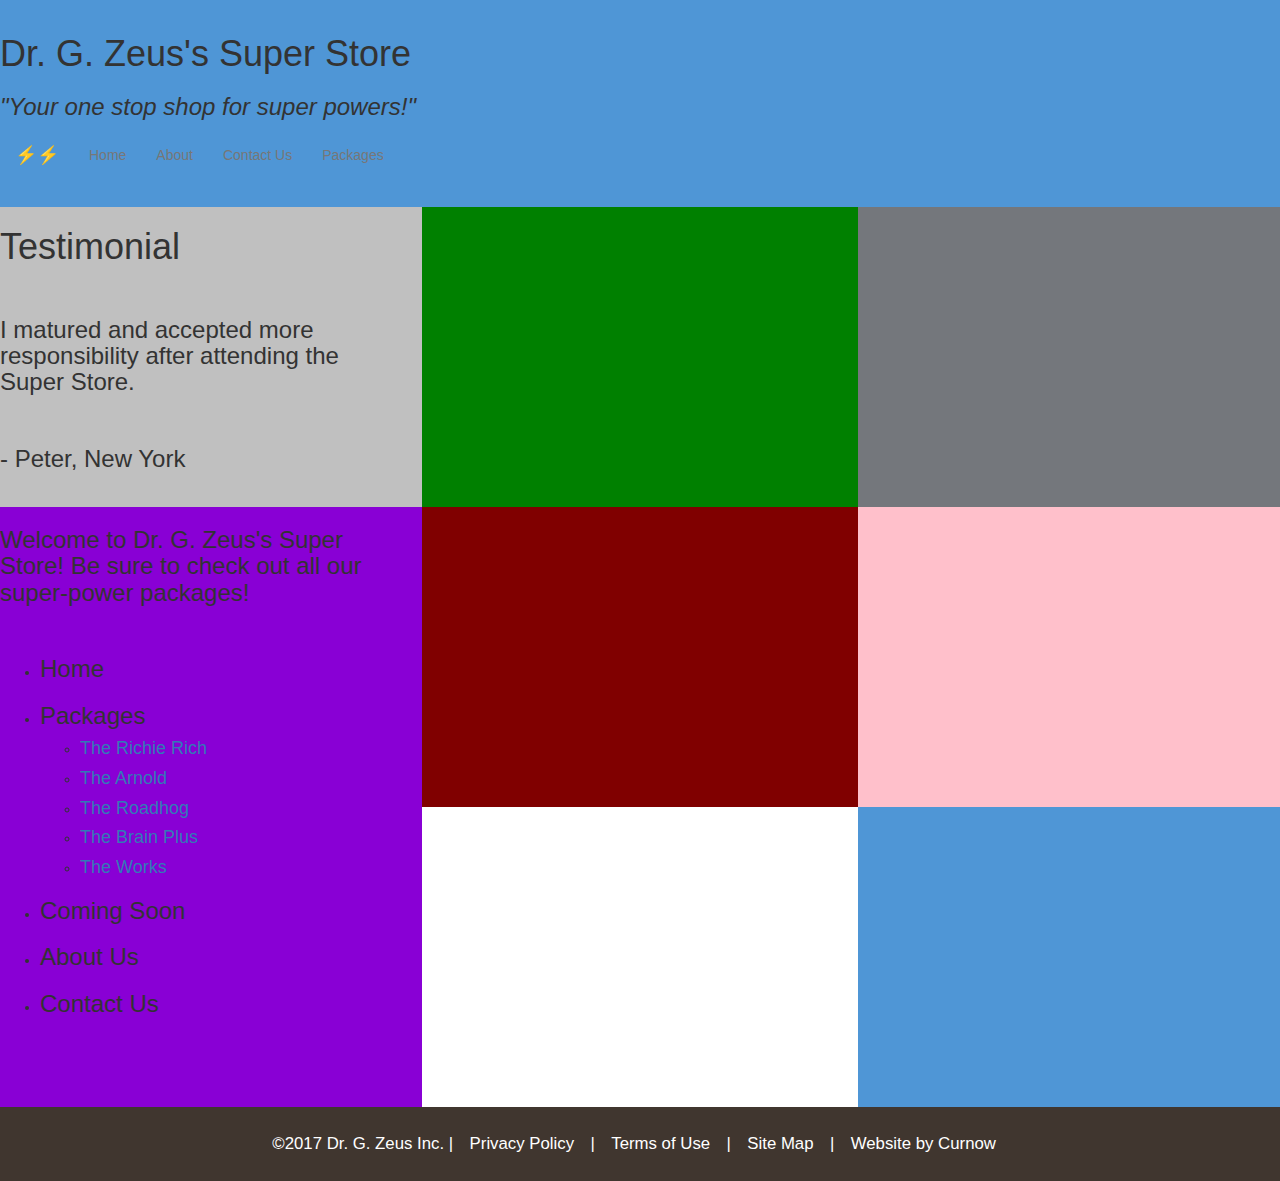
<file: index.html>
<!DOCTYPE html>
<html>
<head>
	<title>Super Store</title>
	<link rel="stylesheet" href="main.css">
	<link rel="stylesheet" href="https://maxcdn.bootstrapcdn.com/bootstrap/3.3.7/css/bootstrap.min.css">
	<link rel="stylesheet" type="text/css" href="https://maxcdn.bootstrapcdn.com/font-awesome/4.7.0/css/font-awesome.min.css">
	<!-- Modal stuff -->
	<meta charset="utf-8">
    <meta name="viewport" content="width=device-width, initial-scale=1">
    <!-- NOTE: Need these links for bootstrap https://www.bootstrapcdn.com/-->
  	<link href="https://maxcdn.bootstrapcdn.com/bootstrap/3.3.6/css/bootstrap.min.css" rel="stylesheet" integrity="sha384-1q8mTJOASx8j1Au+a5WDVnPi2lkFfwwEAa8hDDdjZlpLegxhjVME1fgjWPGmkzs7" crossorigin="anonymous">
    <link rel="stylesheet" href="https://maxcdn.bootstrapcdn.com/bootstrap/3.3.6/css/bootstrap.min.css">
    <link rel="stylesheet" href="main.css">
    <script src="https://ajax.googleapis.com/ajax/libs/jquery/1.12.0/jquery.min.js"></script>
  	<script src="https://maxcdn.bootstrapcdn.com/bootstrap/3.3.6/js/bootstrap.min.js"></script>
</head>
<body>
	<header>
	<div class = "contentWrapper">
		<h1> Dr. G. Zeus's Super Store</h1>
		<h3><i>"Your one stop shop for super powers!"</i></h3>
		<nav class="navbar navbar-default">
  <div class="container-fluid">
    <!-- Brand and toggle get grouped for better mobile display -->
    <div class="navbar-header">
      <button type="button" class="navbar-toggle collapsed" data-toggle="collapse" data-target="#bs-example-navbar-collapse-1" aria-expanded="false">
        <span class="sr-only">Toggle navigation</span>
        <span class="icon-bar"></span>
        <span class="icon-bar"></span>
        <span class="icon-bar"></span>
      </button>
      <a class="navbar-brand" href="#">⚡⚡</a>
    </div>
    <!-- Collect the nav links, forms, and other content for toggling -->
    <div class="collapse navbar-collapse" id="bs-example-navbar-collapse-1">
      <ul class="nav navbar-nav">
        <li><a href="index.html">Home</a></li>
        <li><a href="#">About</a></li>
        <li><a href="#">Contact Us</a></li>
        <li><a href="#">Packages</a></li>
      </ul>
    </div><!-- /.navbar-collapse -->
  </div><!-- /.container-fluid -->
		</nav>
	</div>
	</header>
		<div class="row">
			<div class="col-md-4" style="background-color: silver; height: 300px">
			<h1>Testimonial</h1>
			<br />
			<h3>I matured and accepted more responsibility after attending the Super Store.</h3>
			<br />
			<h3>- Peter, New York</h3>
			</div>
			<a href="Richie.html">
			<div class="col-md-4" style="background-color: green; height: 300px; background-image: url(https://i.imgur.com/1HlZxI5.jpg)">
					<div class="cash">
					<div class="overlay">
						<h4 class="moolah">Hey big spender</h4>
					</div>
					</div>
			</div>
			</a>
			<a href="#">
			<div class="col-md-4" style="background-color: #74777c; height: 300px;
				background-image: url(https://i.imgur.com/UXPi4ct.jpg); 
				background-repeat: no-repeat; background-position: center">
					<div class="buff">
					<div class="overlay">
						<h4 class="iron">Welcome to the gun show.</h4>
					</div>
					</div>
			</div>
			</a>
				<div class="col-md-4" style="background-color: #8900D5; height: 600px">
					<h3>Welcome to Dr. G. Zeus's Super Store! Be sure to check out all our super-power packages!</h3>
					<br />
					<ul>
						<li><h3>Home</h3></li>
						<li><h3>Packages</h3></li>
							<ul>
								<li><h4><a href="Richie.html">The Richie Rich</a></h4></li>
								<li><h4><a href="Arnold.html">The Arnold</a></h4></li>
								<li><h4><a href="Roadhog.html">The Roadhog</a></h4></li>
								<li><h4><a href="BrainPlus.html">The Brain Plus</a></h4></li>
								<li><h4><a href="Works.html">The Works</a></h4></li>
							</ul>
						<li><h3>Coming Soon</h3></li>
						<li><h3>About Us</h3></li>
						<li><h3>Contact Us</h3></li>
					</ul>
				</div>
			<a href="#">
				<div class="col-md-4" style="background-color: maroon; height: 300px;
				background-image: url(https://i.imgur.com/hlKzLfe.jpg);
				background-repeat: no-repeat;
				background-position: center;">
					<div class="speedy">
					<div class="overlay">
						<h4 class="zoom">Try to keep up</h4>
					</div>
					</div>
				</div>
			</a>
			<a href="#">
				<div class="col-md-4" style="background-color: pink; height: 300px;
				background-image: url(https://i.imgur.com/njoR1Be.jpg);
				background-repeat: no-repeat;
				background-position: center;">
					<div class="mind">
					<div class="overlay">
						<h4 class="brain">You read my mind!</h4>
					</div>
					</div>
				</div>
			</a>
			<a href="#">
				<div class="col-md-4" style="background-color: white; height: 300px;
				background-image: url(https://i.imgur.com/y8YHUdW.jpg);
				background-repeat: no-repeat;
				background-position: center;">
					<div class="god">
					<div class="overlay">
						<h4 class="supes">More than you needed, and then some.</h4>
					</div>
					</div>
				</div>
			</a>
			<a href="#">
				<div class="col-md-4" style="height: 300px; 
				background-image: url(https://i.imgur.com/DuIuB6y.jpg);
				background-position: center;">
					<div class="soon">
					<div class="overlay">
						<h4 class="future">Coming Soon</h4>
					</div>
					</div>
				</div>
			</a>
		</div>
	</div>
	<footer>
			<span>©2017 Dr. G. Zeus Inc.</span>
			<ul id ="menuFooter">
				<li>Privacy Policy</li>
				<li>Terms of Use</li>
				<li>Site Map</li>
				<li>Website by Curnow</li>
			</ul>
	</footer>
</body>
</html>
</file>
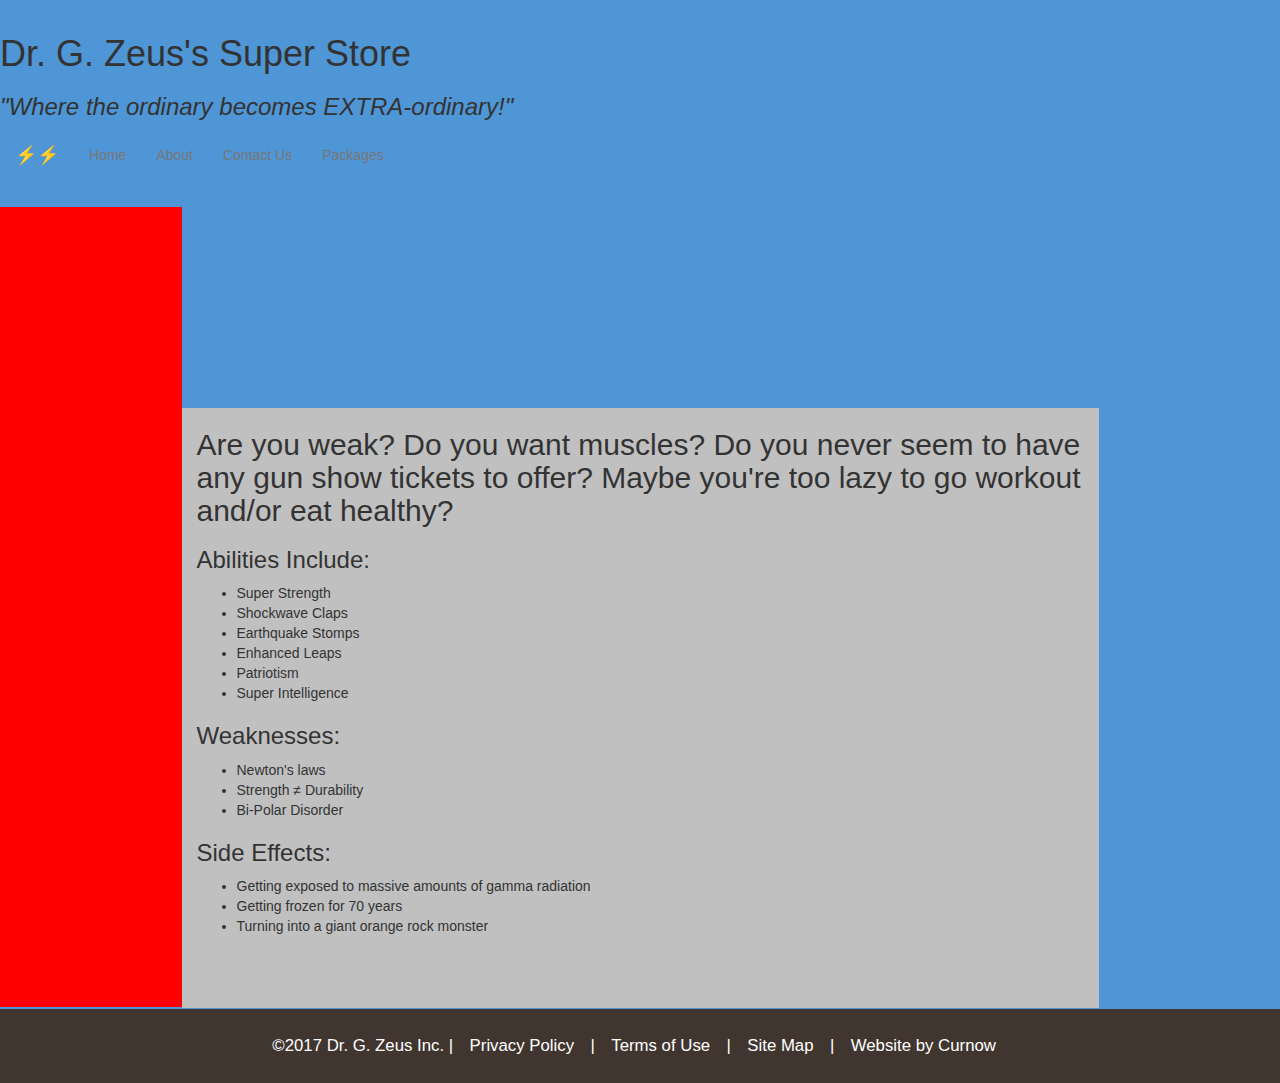
<file: Arnold.html>
<!DOCTYPE html>
<html>
<head>
	<title>The Arnold</title>
	<link rel="stylesheet" href="main.css">
	<link rel="stylesheet" href="https://maxcdn.bootstrapcdn.com/bootstrap/3.3.7/css/bootstrap.min.css">
	<link rel="stylesheet" type="text/css" href="https://maxcdn.bootstrapcdn.com/font-awesome/4.7.0/css/font-awesome.min.css">
	<!-- Modal stuff -->
	<meta charset="utf-8">
    <meta name="viewport" content="width=device-width, initial-scale=1">
    <!-- NOTE: Need these links for bootstrap https://www.bootstrapcdn.com/-->
  	<link href="https://maxcdn.bootstrapcdn.com/bootstrap/3.3.6/css/bootstrap.min.css" rel="stylesheet" integrity="sha384-1q8mTJOASx8j1Au+a5WDVnPi2lkFfwwEAa8hDDdjZlpLegxhjVME1fgjWPGmkzs7" crossorigin="anonymous">
    <link rel="stylesheet" href="https://maxcdn.bootstrapcdn.com/bootstrap/3.3.6/css/bootstrap.min.css">
    <link rel="stylesheet" href="main.css">
    <script src="https://ajax.googleapis.com/ajax/libs/jquery/1.12.0/jquery.min.js"></script>
  	<script src="https://maxcdn.bootstrapcdn.com/bootstrap/3.3.6/js/bootstrap.min.js"></script>
</head>
<body>
	<header>
	<div class = "contentWrapper">
		<h1> Dr. G. Zeus's Super Store</h1>
		<h3><i>"Where the ordinary becomes EXTRA-ordinary!"</i></h3>
		<nav class="navbar navbar-default">
  <div class="container-fluid">
    <!-- Brand and toggle get grouped for better mobile display -->
    <div class="navbar-header">
      <button type="button" class="navbar-toggle collapsed" data-toggle="collapse" data-target="#bs-example-navbar-collapse-1" aria-expanded="false">
        <span class="sr-only">Toggle navigation</span>
        <span class="icon-bar"></span>
        <span class="icon-bar"></span>
        <span class="icon-bar"></span>
      </button>
      <a class="navbar-brand" href="#">⚡⚡</a>
    </div>
    <!-- Collect the nav links, forms, and other content for toggling -->
    <div class="collapse navbar-collapse" id="bs-example-navbar-collapse-1">
      <ul class="nav navbar-nav">
        <li><a href="index.html">Home</a></li>
        <li><a href="#">About</a></li>
        <li><a href="#">Contact Us</a></li>
        <li><a href="#">Packages</a></li>
      </ul>
    </div><!-- /.navbar-collapse -->
  </div><!-- /.container-fluid -->
		</nav>
	</div>
	</header>

<div class="row">
      <div class="col-md-4" style="background-color: red; height: 800px; width: 15%"></div>
      <div class="col-md-4" style="background-image: url(https://i.imgur.com/yODDwHr.jpg); height: 200px; width: 70%">
      </div>
      <div class="col-md-4"></div>
      <div class="col-md-4"></div>
      <div class="col-md-4" style="background-color: silver; height: 600px; width: 70%">
        <h2>Are you weak? Do you want muscles? Do you never seem to have any gun show tickets to offer? Maybe you're too lazy to go workout and/or eat healthy?</h2>
        <h3>Abilities Include:</h3>
        <ul>
          <li>Super Strength</li>
          <li>Shockwave Claps</li>
          <li>Earthquake Stomps</li>
          <li>Enhanced Leaps</li>
          <li>Patriotism</li>
          <li>Super Intelligence</li>
        </ul>
        <h3>Weaknesses:</h3>
        <ul>
          <li>Newton's laws</li>
          <li>Strength ≠ Durability</li>
          <li>Bi-Polar Disorder</li>
        </ul>
        <h3>Side Effects:</h3>
        <ul>
          <li>Getting exposed to massive amounts of gamma radiation</li>
          <li>Getting frozen for 70 years</li>
          <li>Turning into a giant orange rock monster</li>
        </ul>
      </div>
      <div class="col-md-4"></div>
</div>
	<footer>
			<span>©2017 Dr. G. Zeus Inc.</span>
			<ul id ="menuFooter">
				<li>Privacy Policy</li>
				<li>Terms of Use</li>
				<li>Site Map</li>
				<li>Website by Curnow</li>
			</ul>
	</footer>
</body>
</html>
</file>
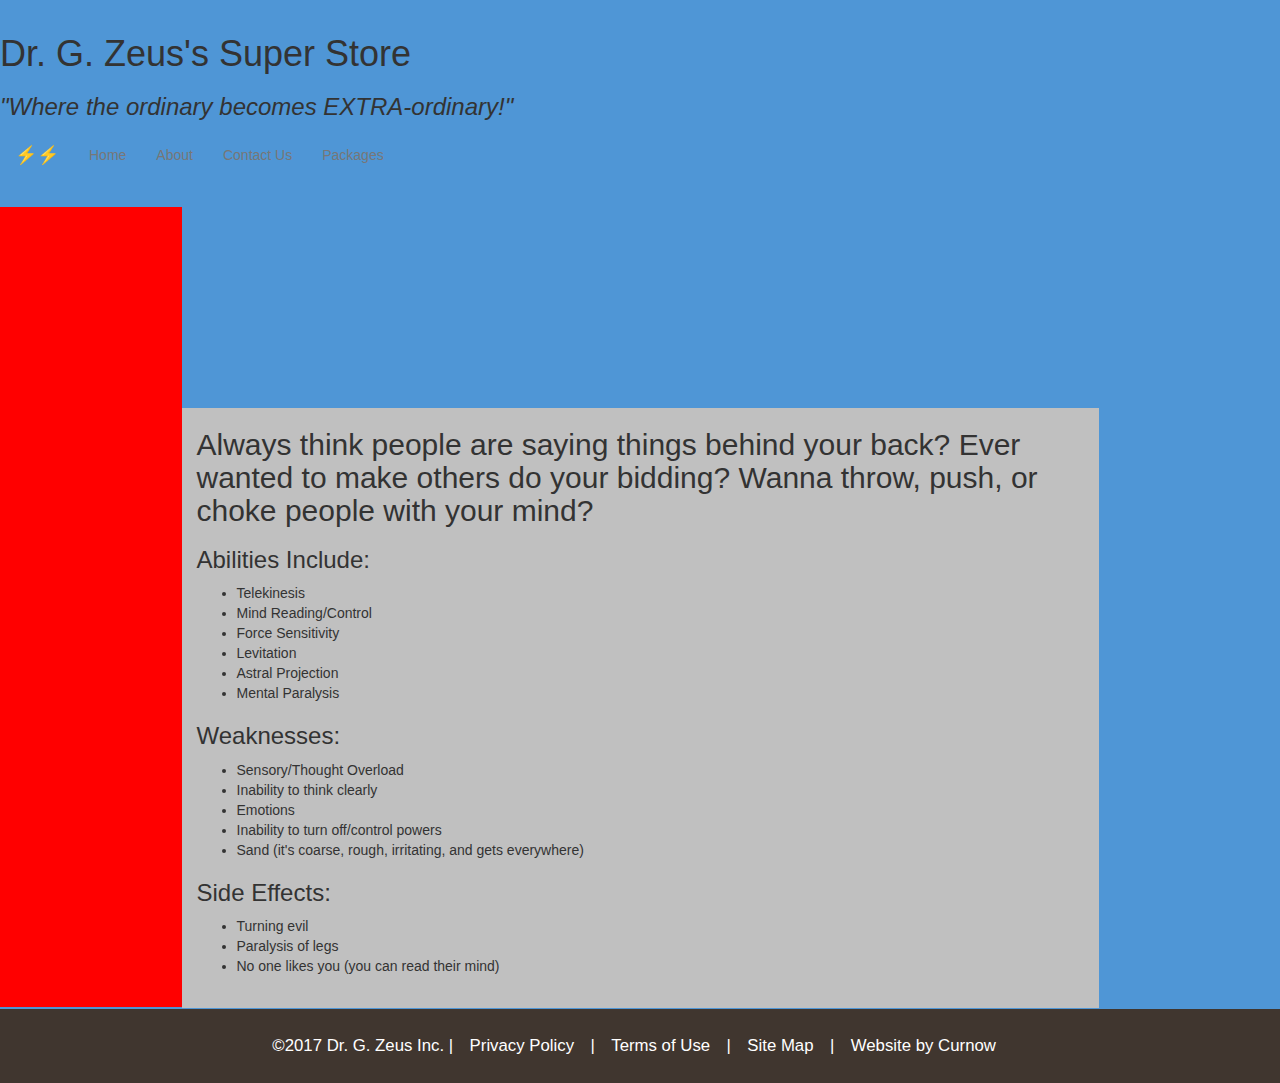
<file: BrainPlus.html>
<!DOCTYPE html>
<html>
<head>
	<title>The Brain Plus</title>
	<link rel="stylesheet" href="main.css">
	<link rel="stylesheet" href="https://maxcdn.bootstrapcdn.com/bootstrap/3.3.7/css/bootstrap.min.css">
	<link rel="stylesheet" type="text/css" href="https://maxcdn.bootstrapcdn.com/font-awesome/4.7.0/css/font-awesome.min.css">
	<!-- Modal stuff -->
	<meta charset="utf-8">
    <meta name="viewport" content="width=device-width, initial-scale=1">
    <!-- NOTE: Need these links for bootstrap https://www.bootstrapcdn.com/-->
  	<link href="https://maxcdn.bootstrapcdn.com/bootstrap/3.3.6/css/bootstrap.min.css" rel="stylesheet" integrity="sha384-1q8mTJOASx8j1Au+a5WDVnPi2lkFfwwEAa8hDDdjZlpLegxhjVME1fgjWPGmkzs7" crossorigin="anonymous">
    <link rel="stylesheet" href="https://maxcdn.bootstrapcdn.com/bootstrap/3.3.6/css/bootstrap.min.css">
    <link rel="stylesheet" href="main.css">
    <script src="https://ajax.googleapis.com/ajax/libs/jquery/1.12.0/jquery.min.js"></script>
  	<script src="https://maxcdn.bootstrapcdn.com/bootstrap/3.3.6/js/bootstrap.min.js"></script>
</head>
<body>
	<header>
	<div class = "contentWrapper">
		<h1> Dr. G. Zeus's Super Store</h1>
		<h3><i>"Where the ordinary becomes EXTRA-ordinary!"</i></h3>
		<nav class="navbar navbar-default">
  <div class="container-fluid">
    <!-- Brand and toggle get grouped for better mobile display -->
    <div class="navbar-header">
      <button type="button" class="navbar-toggle collapsed" data-toggle="collapse" data-target="#bs-example-navbar-collapse-1" aria-expanded="false">
        <span class="sr-only">Toggle navigation</span>
        <span class="icon-bar"></span>
        <span class="icon-bar"></span>
        <span class="icon-bar"></span>
      </button>
      <a class="navbar-brand" href="#">⚡⚡</a>
    </div>
    <!-- Collect the nav links, forms, and other content for toggling -->
    <div class="collapse navbar-collapse" id="bs-example-navbar-collapse-1">
      <ul class="nav navbar-nav">
        <li><a href="index.html">Home</a></li>
        <li><a href="#">About</a></li>
        <li><a href="#">Contact Us</a></li>
        <li><a href="#">Packages</a></li>
      </ul>
    </div><!-- /.navbar-collapse -->
  </div><!-- /.container-fluid -->
		</nav>
	</div>
	</header>

<div class="row">
      <div class="col-md-4" style="background-color: red; height: 800px; width: 15%"></div>
      <div class="col-md-4" style="background-image: url(https://i.imgur.com/cpIkjYV.jpg); height: 200px; width: 70%">
      </div>
      <div class="col-md-4"></div>
      <div class="col-md-4"></div>
      <div class="col-md-4" style="background-color: silver; height: 600px; width: 70%">
        <h2>Always think people are saying things behind your back? Ever wanted to make others do your bidding?  Wanna throw, push, or choke people with your mind?</h2>
        <h3>Abilities Include:</h3>
        <ul>
          <li>Telekinesis</li>
          <li>Mind Reading/Control</li>
          <li>Force Sensitivity</li>
          <li>Levitation</li>
          <li>Astral Projection</li>
          <li>Mental Paralysis</li>
        </ul>
        <h3>Weaknesses:</h3>
        <ul>
          <li>Sensory/Thought Overload</li>
          <li>Inability to think clearly</li>
          <li>Emotions</li>
          <li>Inability to turn off/control powers</li>
          <li>Sand (it's coarse, rough, irritating, and gets everywhere)</li>
        </ul>
        <h3>Side Effects:</h3>
        <ul>
          <li>Turning evil</li>
          <li>Paralysis of legs</li>
          <li>No one likes you (you can read their mind)</li>
        </ul>
      </div>
      <div class="col-md-4"></div>
</div>
	<footer>
			<span>©2017 Dr. G. Zeus Inc.</span>
			<ul id ="menuFooter">
				<li>Privacy Policy</li>
				<li>Terms of Use</li>
				<li>Site Map</li>
				<li>Website by Curnow</li>
			</ul>
	</footer>
</body>
</html>
</file>
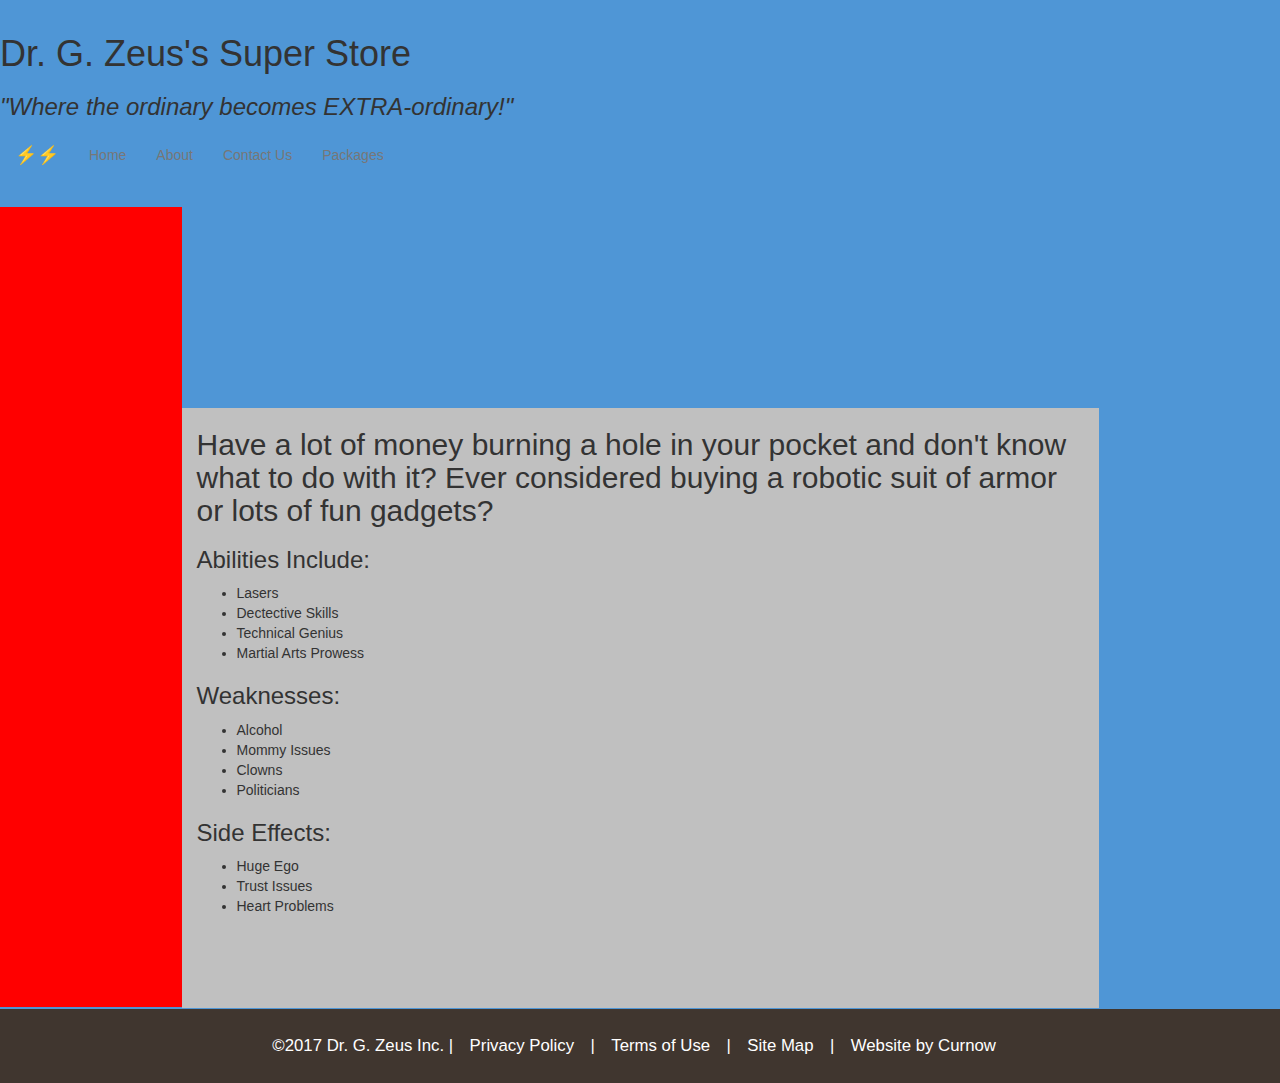
<file: Richie.html>
<!DOCTYPE html>
<html>
<head>
	<title>The Richie Rich</title>
	<link rel="stylesheet" href="main.css">
	<link rel="stylesheet" href="https://maxcdn.bootstrapcdn.com/bootstrap/3.3.7/css/bootstrap.min.css">
	<link rel="stylesheet" type="text/css" href="https://maxcdn.bootstrapcdn.com/font-awesome/4.7.0/css/font-awesome.min.css">
	<!-- Modal stuff -->
	<meta charset="utf-8">
    <meta name="viewport" content="width=device-width, initial-scale=1">
    <!-- NOTE: Need these links for bootstrap https://www.bootstrapcdn.com/-->
  	<link href="https://maxcdn.bootstrapcdn.com/bootstrap/3.3.6/css/bootstrap.min.css" rel="stylesheet" integrity="sha384-1q8mTJOASx8j1Au+a5WDVnPi2lkFfwwEAa8hDDdjZlpLegxhjVME1fgjWPGmkzs7" crossorigin="anonymous">
    <link rel="stylesheet" href="https://maxcdn.bootstrapcdn.com/bootstrap/3.3.6/css/bootstrap.min.css">
    <link rel="stylesheet" href="main.css">
    <script src="https://ajax.googleapis.com/ajax/libs/jquery/1.12.0/jquery.min.js"></script>
  	<script src="https://maxcdn.bootstrapcdn.com/bootstrap/3.3.6/js/bootstrap.min.js"></script>
</head>
<body>
	<header>
	<div class = "contentWrapper">
		<h1> Dr. G. Zeus's Super Store</h1>
		<h3><i>"Where the ordinary becomes EXTRA-ordinary!"</i></h3>
		<nav class="navbar navbar-default">
  <div class="container-fluid">
    <!-- Brand and toggle get grouped for better mobile display -->
    <div class="navbar-header">
      <button type="button" class="navbar-toggle collapsed" data-toggle="collapse" data-target="#bs-example-navbar-collapse-1" aria-expanded="false">
        <span class="sr-only">Toggle navigation</span>
        <span class="icon-bar"></span>
        <span class="icon-bar"></span>
        <span class="icon-bar"></span>
      </button>
      <a class="navbar-brand" href="#">⚡⚡</a>
    </div>
    <!-- Collect the nav links, forms, and other content for toggling -->
    <div class="collapse navbar-collapse" id="bs-example-navbar-collapse-1">
      <ul class="nav navbar-nav">
        <li><a href="index.html">Home</a></li>
        <li><a href="#">About</a></li>
        <li><a href="#">Contact Us</a></li>
        <li><a href="#">Packages</a></li>
      </ul>
    </div><!-- /.navbar-collapse -->
  </div><!-- /.container-fluid -->
		</nav>
	</div>
	</header>

<div class="row">
      <div class="col-md-4" style="background-color: red; height: 800px; width: 15%"></div>
      <div class="col-md-4" style="background-image: url(https://i.imgur.com/rbDCS4R.jpg); height: 200px; width: 70%">
      </div>
      <div class="col-md-4"></div>
      <div class="col-md-4"></div>
      <div class="col-md-4" style="background-color: silver; height: 600px; width: 70%">
        <h2>Have a lot of money burning a hole in your pocket and don't know what to do with it? Ever considered buying a robotic suit of armor or lots of fun gadgets?</h2>
        <h3>Abilities Include:</h3>
        <ul>
          <li>Lasers</li>
          <li>Dectective Skills</li>
          <li>Technical Genius</li>
          <li>Martial Arts Prowess</li>
        </ul>
        <h3>Weaknesses:</h3>
        <ul>
          <li>Alcohol</li>
          <li>Mommy Issues</li>
          <li>Clowns</li>
          <li>Politicians</li>
        </ul>
        <h3>Side Effects:</h3>
        <ul>
          <li>Huge Ego</li>
          <li>Trust Issues</li>
          <li>Heart Problems</li>
        </ul>
      </div>
      <div class="col-md-4"></div>
</div>
	<footer>
			<span>©2017 Dr. G. Zeus Inc.</span>
			<ul id ="menuFooter">
				<li>Privacy Policy</li>
				<li>Terms of Use</li>
				<li>Site Map</li>
				<li>Website by Curnow</li>
			</ul>
	</footer>
</body>
</html>
</file>
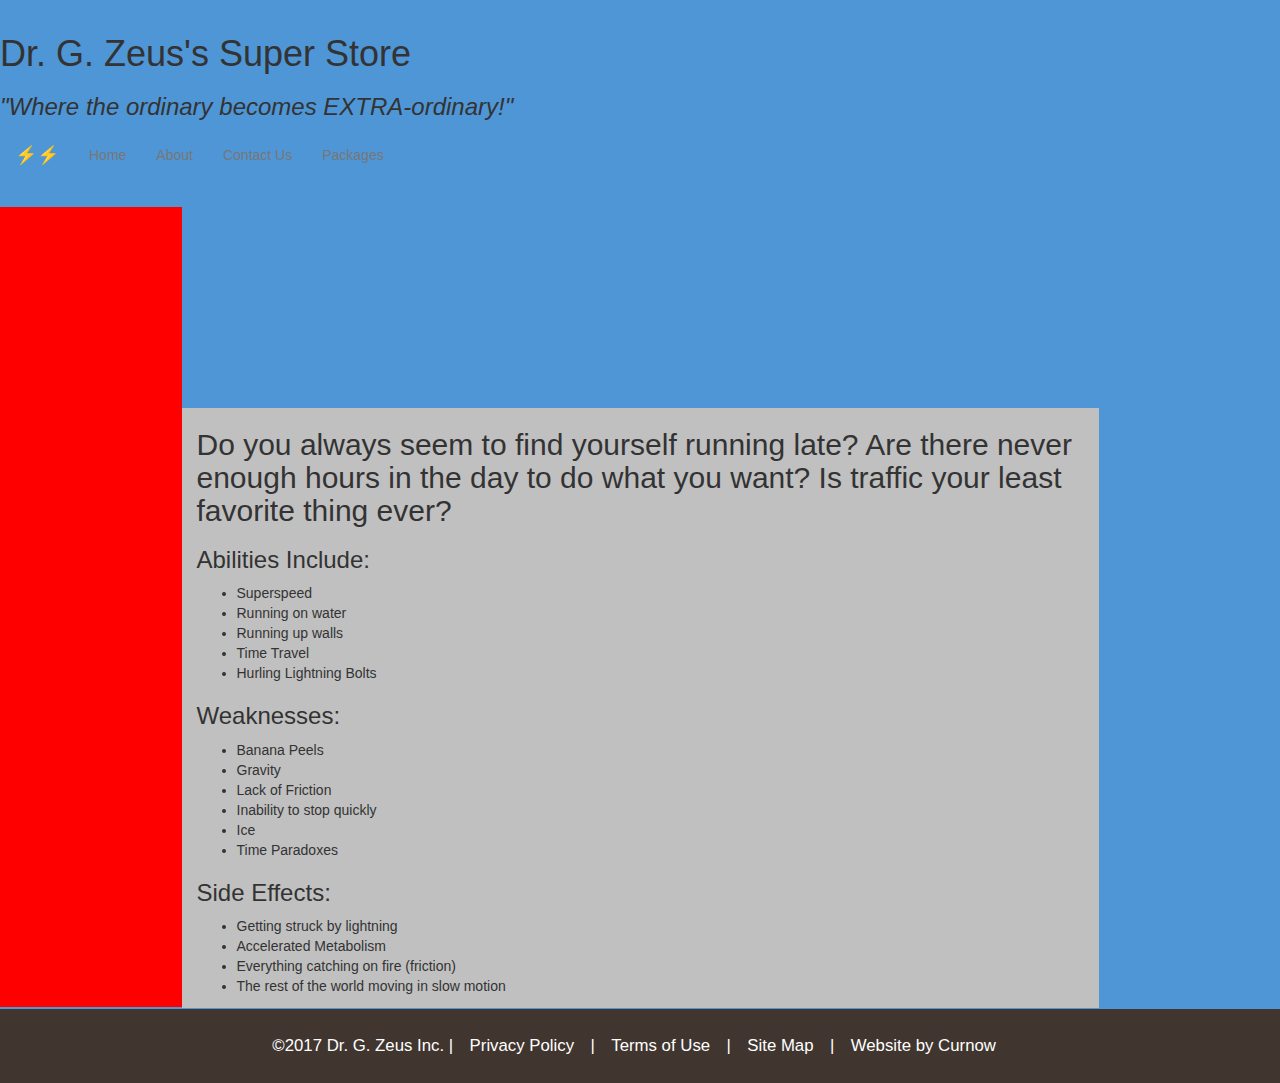
<file: Roadhog.html>
<!DOCTYPE html>
<html>
<head>
	<title>The Roadhog</title>
	<link rel="stylesheet" href="main.css">
	<link rel="stylesheet" href="https://maxcdn.bootstrapcdn.com/bootstrap/3.3.7/css/bootstrap.min.css">
	<link rel="stylesheet" type="text/css" href="https://maxcdn.bootstrapcdn.com/font-awesome/4.7.0/css/font-awesome.min.css">
	<!-- Modal stuff -->
	<meta charset="utf-8">
    <meta name="viewport" content="width=device-width, initial-scale=1">
    <!-- NOTE: Need these links for bootstrap https://www.bootstrapcdn.com/-->
  	<link href="https://maxcdn.bootstrapcdn.com/bootstrap/3.3.6/css/bootstrap.min.css" rel="stylesheet" integrity="sha384-1q8mTJOASx8j1Au+a5WDVnPi2lkFfwwEAa8hDDdjZlpLegxhjVME1fgjWPGmkzs7" crossorigin="anonymous">
    <link rel="stylesheet" href="https://maxcdn.bootstrapcdn.com/bootstrap/3.3.6/css/bootstrap.min.css">
    <link rel="stylesheet" href="main.css">
    <script src="https://ajax.googleapis.com/ajax/libs/jquery/1.12.0/jquery.min.js"></script>
  	<script src="https://maxcdn.bootstrapcdn.com/bootstrap/3.3.6/js/bootstrap.min.js"></script>
</head>
<body>
	<header>
	<div class = "contentWrapper">
		<h1> Dr. G. Zeus's Super Store</h1>
		<h3><i>"Where the ordinary becomes EXTRA-ordinary!"</i></h3>
		<nav class="navbar navbar-default">
  <div class="container-fluid">
    <!-- Brand and toggle get grouped for better mobile display -->
    <div class="navbar-header">
      <button type="button" class="navbar-toggle collapsed" data-toggle="collapse" data-target="#bs-example-navbar-collapse-1" aria-expanded="false">
        <span class="sr-only">Toggle navigation</span>
        <span class="icon-bar"></span>
        <span class="icon-bar"></span>
        <span class="icon-bar"></span>
      </button>
      <a class="navbar-brand" href="#">⚡⚡</a>
    </div>
    <!-- Collect the nav links, forms, and other content for toggling -->
    <div class="collapse navbar-collapse" id="bs-example-navbar-collapse-1">
      <ul class="nav navbar-nav">
        <li><a href="index.html">Home</a></li>
        <li><a href="#">About</a></li>
        <li><a href="#">Contact Us</a></li>
        <li><a href="#">Packages</a></li>
      </ul>
    </div><!-- /.navbar-collapse -->
  </div><!-- /.container-fluid -->
		</nav>
	</div>
	</header>

<div class="row">
      <div class="col-md-4" style="background-color: red; height: 800px; width: 15%"></div>
      <div class="col-md-4" style="background-image: url(https://i.imgur.com/exNdQrc.jpg); height: 200px; width: 70%">
      </div>
      <div class="col-md-4"></div>
      <div class="col-md-4"></div>
      <div class="col-md-4" style="background-color: silver; height: 600px; width: 70%">
        <h2>Do you always seem to find yourself running late? Are there never enough hours in the day to do what you want? Is traffic your least favorite thing ever?</h2>
        <h3>Abilities Include:</h3>
        <ul>
          <li>Superspeed</li>
          <li>Running on water</li>
          <li>Running up walls</li>
          <li>Time Travel</li>
          <li>Hurling Lightning Bolts</li>
        </ul>
        <h3>Weaknesses:</h3>
        <ul>
          <li>Banana Peels</li>
          <li>Gravity</li>
          <li>Lack of Friction</li>
          <li>Inability to stop quickly</li>
          <li>Ice</li>
          <li>Time Paradoxes</li>
        </ul>
        <h3>Side Effects:</h3>
        <ul>
          <li>Getting struck by lightning</li>
          <li>Accelerated Metabolism</li>
          <li>Everything catching on fire (friction)</li>
          <li>The rest of the world moving in slow motion</li>
      </div>
      <div class="col-md-4"></div>
</div>
	<footer>
			<span>©2017 Dr. G. Zeus Inc.</span>
			<ul id ="menuFooter">
				<li>Privacy Policy</li>
				<li>Terms of Use</li>
				<li>Site Map</li>
				<li>Website by Curnow</li>
			</ul>
	</footer>
</body>
</html>
</file>
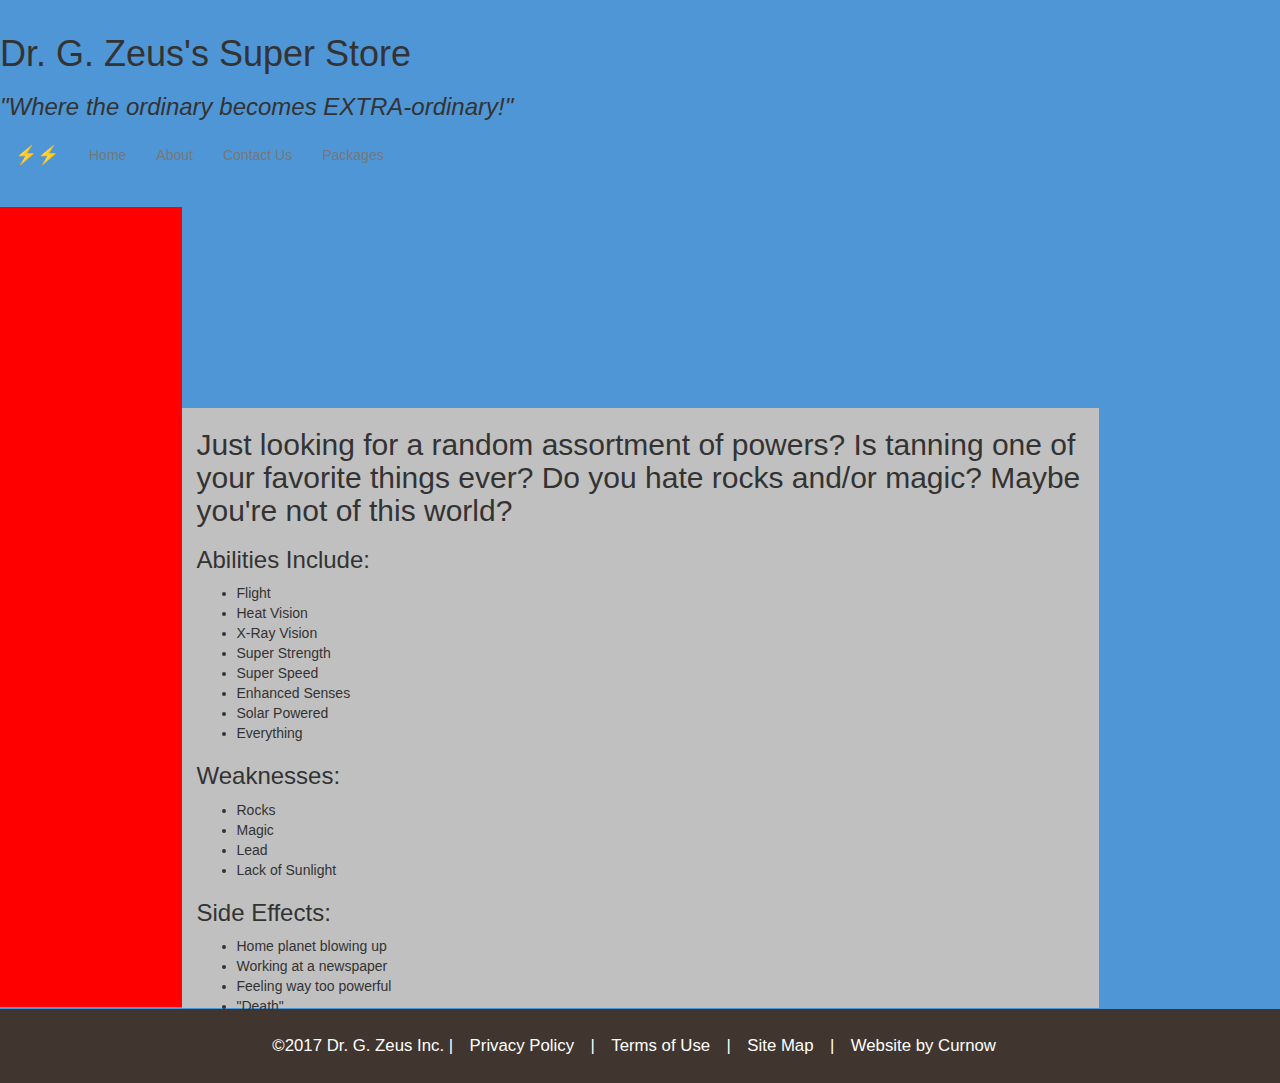
<file: Works.html>
<!DOCTYPE html>
<html>
<head>
	<title>The Works</title>
	<link rel="stylesheet" href="main.css">
	<link rel="stylesheet" href="https://maxcdn.bootstrapcdn.com/bootstrap/3.3.7/css/bootstrap.min.css">
	<link rel="stylesheet" type="text/css" href="https://maxcdn.bootstrapcdn.com/font-awesome/4.7.0/css/font-awesome.min.css">
	<!-- Modal stuff -->
	<meta charset="utf-8">
    <meta name="viewport" content="width=device-width, initial-scale=1">
    <!-- NOTE: Need these links for bootstrap https://www.bootstrapcdn.com/-->
  	<link href="https://maxcdn.bootstrapcdn.com/bootstrap/3.3.6/css/bootstrap.min.css" rel="stylesheet" integrity="sha384-1q8mTJOASx8j1Au+a5WDVnPi2lkFfwwEAa8hDDdjZlpLegxhjVME1fgjWPGmkzs7" crossorigin="anonymous">
    <link rel="stylesheet" href="https://maxcdn.bootstrapcdn.com/bootstrap/3.3.6/css/bootstrap.min.css">
    <link rel="stylesheet" href="main.css">
    <script src="https://ajax.googleapis.com/ajax/libs/jquery/1.12.0/jquery.min.js"></script>
  	<script src="https://maxcdn.bootstrapcdn.com/bootstrap/3.3.6/js/bootstrap.min.js"></script>
</head>
<body>
	<header>
	<div class = "contentWrapper">
		<h1> Dr. G. Zeus's Super Store</h1>
		<h3><i>"Where the ordinary becomes EXTRA-ordinary!"</i></h3>
		<nav class="navbar navbar-default">
  <div class="container-fluid">
    <!-- Brand and toggle get grouped for better mobile display -->
    <div class="navbar-header">
      <button type="button" class="navbar-toggle collapsed" data-toggle="collapse" data-target="#bs-example-navbar-collapse-1" aria-expanded="false">
        <span class="sr-only">Toggle navigation</span>
        <span class="icon-bar"></span>
        <span class="icon-bar"></span>
        <span class="icon-bar"></span>
      </button>
      <a class="navbar-brand" href="#">⚡⚡</a>
    </div>
    <!-- Collect the nav links, forms, and other content for toggling -->
    <div class="collapse navbar-collapse" id="bs-example-navbar-collapse-1">
      <ul class="nav navbar-nav">
        <li><a href="index.html">Home</a></li>
        <li><a href="#">About</a></li>
        <li><a href="#">Contact Us</a></li>
        <li><a href="#">Packages</a></li>
      </ul>
    </div><!-- /.navbar-collapse -->
  </div><!-- /.container-fluid -->
		</nav>
	</div>
	</header>

<div class="row">
      <div class="col-md-4" style="background-color: red; height: 800px; width: 15%"></div>
      <div class="col-md-4" style="background-image: url(https://i.imgur.com/BM0EpzI.jpg); height: 200px; width: 70%">
      </div>
      <div class="col-md-4"></div>
      <div class="col-md-4"></div>
      <div class="col-md-4" style="background-color: silver; height: 600px; width: 70%">
        <h2>Just looking for a random assortment of powers? Is tanning one of your favorite things ever? Do you hate rocks and/or magic? Maybe you're not of this world?</h2>
        <h3>Abilities Include:</h3>
        <ul>
          <li>Flight</li>
          <li>Heat Vision</li>
          <li>X-Ray Vision</li>
          <li>Super Strength</li>
          <li>Super Speed</li>
          <li>Enhanced Senses</li>
          <li>Solar Powered</li>
          <li>Everything</li>
        </ul>
        <h3>Weaknesses:</h3>
        <ul>
          <li>Rocks</li>
          <li>Magic</li>
          <li>Lead</li>
          <li>Lack of Sunlight</li>
        </ul>
        <h3>Side Effects:</h3>
        <ul>
          <li>Home planet blowing up</li>
          <li>Working at a newspaper</li>
          <li>Feeling way too powerful</li>
          <li>"Death"</li>
        </ul>
      </div>
      <div class="col-md-4"></div>
</div>
	<footer>
			<span>©2017 Dr. G. Zeus Inc.</span>
			<ul id ="menuFooter">
				<li>Privacy Policy</li>
				<li>Terms of Use</li>
				<li>Site Map</li>
				<li>Website by Curnow</li>
			</ul>
	</footer>
</body>
</html>
</file>
<file: main.css>
body {
	background-color: #4F96D6;
}



header {
	background: url(https://i.imgur.com/IlLnuZk.jpg);
	background-repeat: no-repeat;
	background-position: bottom;
	padding: 1em 0 0.5em;
	
}

.contentWrapper {
	margin: 0;
	max-width: 1170px;
	
}

nav {
	margin: auto;
}

.navbar {
	background-color: transparent;
	border-style: none;
}
.navbar .navbar-nav {
	display: inline-block;
	float: none;
	vertical-align: top;
}

li {
	margin: auto;
}

.products {
	position: relative;
	top: 1em;
	height: 115vh;
	margin: auto;
}

.offerings {
	text-align: center;
}



.cash:hover .overlay {
	opacity: 1;
	width: 100%;
	height: 100%;
}


.buff:hover .overlay {
	opacity: 1;
	width: 100%;
	height: 100%;
}

.speedy:hover .overlay {
	opacity: 1;
	width: 100%;
	height: 100%;
}

.mind:hover .overlay {
	opacity: 1;
	width: 100%;
	height: 100%;
}

.god:hover .overlay {
	opacity: 2;
	width: 100%;
	height: 100%;
}

.soon:hover .overlay {
	opacity: 1;
	width: 100%;
	height: 100%;
}

.overlay {
	position: absolute;
	left: 0;
	top: 0;
	bottom: 0;
	right: 0;
	height: 100%;
	width: 100%;
	opacity: 0;
	transition: 1.5s ease;
	background-color: rgba(252,251,243,.7);
}


h4.moolah {
	position: absolute;
	top: 45%;
	left: 40%;
}

h4.iron {
	position: relative;
	top: 45%;
	left: 30%;
}

h4.zoom {
	position: absolute;
	top: 45%;
	left: 40%;
}

h4.brain {
	position: absolute;
	top: 45%;
	left: 35.5%;
}

h4.supes {
	position: absolute;
	top: 45%;
	left: 20%;
}

h4.future {
	position: absolute;
	top: 45%;
	left: 40%;
}

a:visited
{
	color: white;
}
footer {
	background-color: #40362f;
	height: 5%;
	font-size: 1.2em;
	color: #fff;
	width: 100%;
	text-align: center;
	padding: 1.5em 2.0em;
	margin: auto;
}

footer ul li::before {
	content: "| ";
	padding-right: 0.7em;
}

footer ul#menuFooter {
	display: inline-block;
	list-style: none;
	margin: auto;
	padding: 0;
}

footer ul li {
	display: inline-block;
	padding: 0 0.7em 0 0;
	margin: auto;
}
</file>
